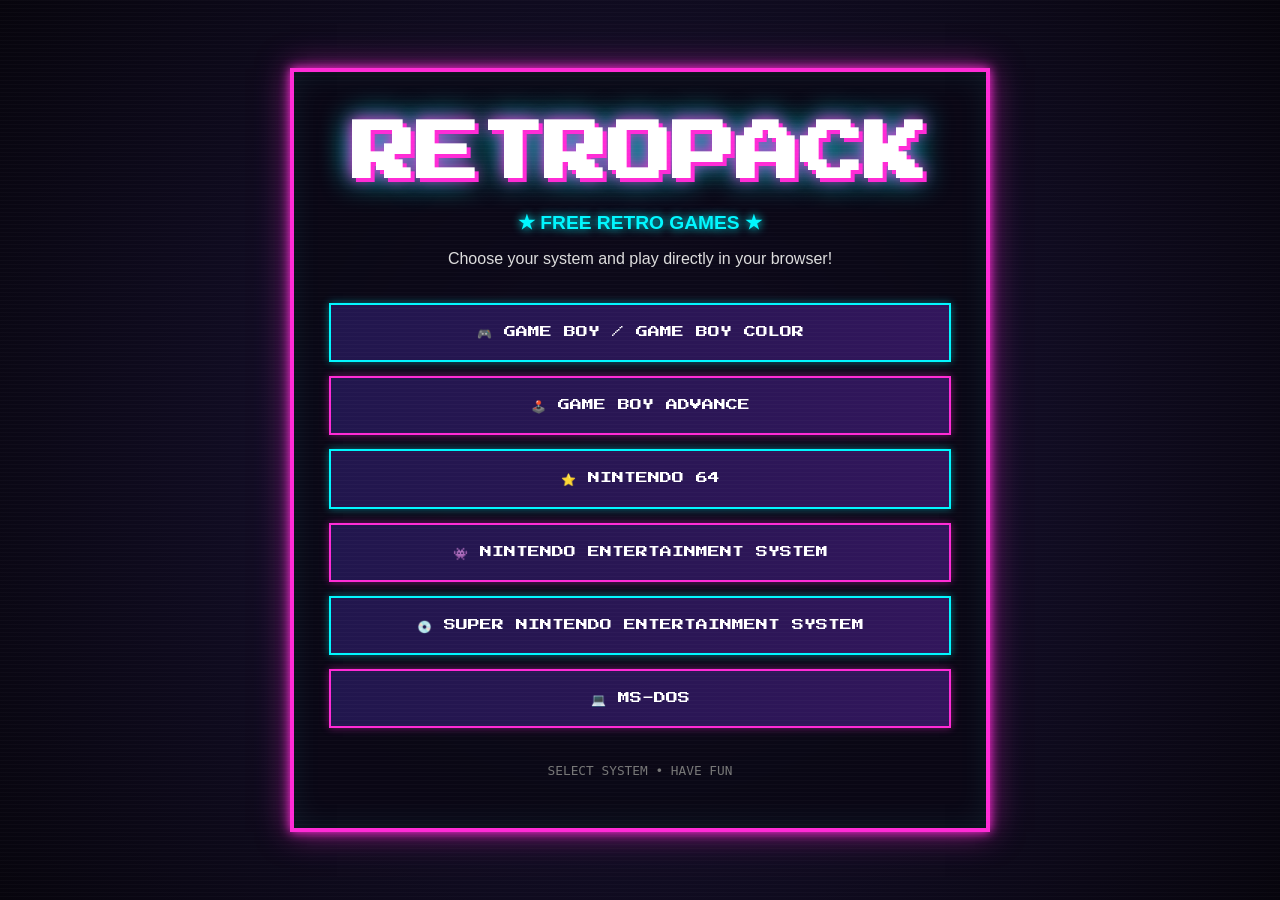
<file: index.html>
<!DOCTYPE html> <html lang="en"> <head> <meta charset="UTF-8"> <meta name="viewport" content="width=device-width, initial-scale=1.0"> <title>RetroPack</title> <style> @import url('https://fonts.googleapis.com/css2?family=Press+Start+2P&display=swap'); * { box-sizing: border-box; } body { margin: 0; min-height: 100vh; display: flex; justify-content: center; align-items: center; font-family: Arial, sans-serif; color: #fff; background: radial-gradient(circle at center, #302060 0%, #120d25 45%, #07050d 100%); overflow-x: hidden; } /* CRT scanlines */ body::before { content: ""; position: fixed; inset: 0; pointer-events: none; background: repeating-linear-gradient( to bottom, rgba(255, 255, 255, 0.025) 0px, rgba(255, 255, 255, 0.025) 1px, transparent 1px, transparent 4px ); z-index: 10; } .container { width: min(700px, 90%); padding: 50px 35px; text-align: center; background: rgba(10, 7, 20, 0.88); border: 4px solid #ff2bd6; box-shadow: 0 0 10px #ff2bd6, 0 0 30px rgba(255, 43, 214, 0.5), inset 0 0 30px rgba(82, 255, 255, 0.08); } h1 { margin: 0; font-family: 'Press Start 2P', monospace; font-size: clamp(2rem, 7vw, 4rem); color: #fff; text-shadow: 4px 4px 0 #ff2bd6, 0 0 15px #ff2bd6, 0 0 30px #00f7ff; animation: glow 2s infinite alternate; } h3 { margin: 25px 0 10px; color: #00f7ff; font-size: 1.2rem; text-shadow: 0 0 10px #00f7ff; } p { margin-bottom: 35px; color: #ddd; font-size: 1rem; } .games { display: grid; gap: 14px; } .games a { display: block; padding: 18px 20px; color: #fff; text-decoration: none; font-family: 'Press Start 2P', monospace; font-size: 0.75rem; line-height: 1.6; background: linear-gradient(90deg, #21164d, #32165c); border: 2px solid #00f7ff; box-shadow: 0 0 8px rgba(0, 247, 255, 0.4); transition: 0.2s ease; } .games a:hover { transform: translateY(-4px) scale(1.02); color: #111; background: #00f7ff; border-color: #fff; box-shadow: 0 0 10px #00f7ff, 0 0 25px #00f7ff; } .games a:nth-child(even) { border-color: #ff2bd6; box-shadow: 0 0 8px rgba(255, 43, 214, 0.4); } .games a:nth-child(even):hover { background: #ff2bd6; box-shadow: 0 0 10px #ff2bd6, 0 0 25px #ff2bd6; } .footer { margin-top: 35px; color: #777; font-family: monospace; font-size: 0.8rem; } @keyframes glow { from { text-shadow: 4px 4px 0 #ff2bd6, 0 0 10px #ff2bd6; } to { text-shadow: 4px 4px 0 #ff2bd6, 0 0 20px #ff2bd6, 0 0 35px #00f7ff; } } @media (max-width: 500px) { .container { padding: 35px 20px; } h3 { font-size: 0.9rem; } .games a { font-size: 0.6rem; } } </style> </head> <body> <main class="container"> <h1>RETROPACK</h1>
<h3>★ FREE RETRO GAMES ★</h3>

<p>Choose your system and play directly in your browser!</p>

<div class="games">
  <a href="GB.html">🎮 GAME BOY / GAME BOY COLOR</a>
  <a href="GBA.html">🕹️ GAME BOY ADVANCE</a>
  <a href="N64.html">⭐ NINTENDO 64</a>
  <a href="NES.html">👾 NINTENDO ENTERTAINMENT SYSTEM</a>
  <a href="SNES.html">💿 SUPER NINTENDO ENTERTAINMENT SYSTEM</a>
  <a href="DOS.html">💻 MS-DOS</a>
</div>

<div class="footer">
  SELECT SYSTEM • HAVE FUN
</div>

</main> </body> </html>
</file>
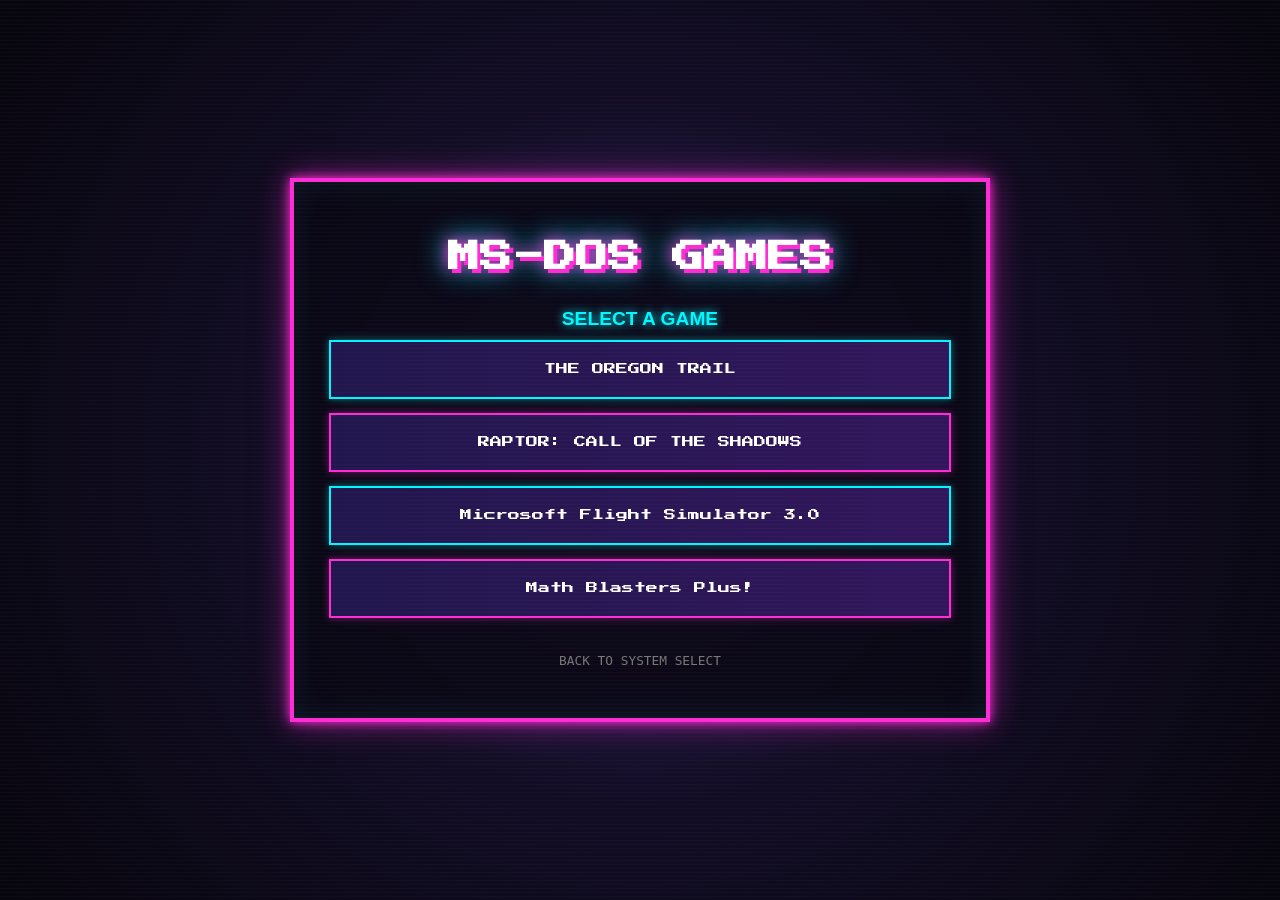
<file: DOS.html>
<!DOCTYPE html>
<html lang="en">
<head>
	<meta charset="UTF-8">
	<meta name="viewport" content="width=device-width, initial-scale=1.0">
	<title>MS-DOS Games | RetroPack</title>
	<link rel="stylesheet" href="retro.css">
</head>
<body>
	<main class="container">
		<h1 class="page-title">MS-DOS GAMES</h1>
		<h3>SELECT A GAME</h3>
		<div class="games">
			<a href="assets/Oregon.html">THE OREGON TRAIL</a>
			<a href="assets/raptor.html">RAPTOR: CALL OF THE SHADOWS</a>
			<a href="assets/MSFS.html">Microsoft Flight Simulator 3.0</a>
			<a href="assets/mathb.html">Math Blasters Plus!</a>
		</div>
		<div class="footer"><a href="index.html">BACK TO SYSTEM SELECT</a></div>
	</main>
</body>
</html>
</file>
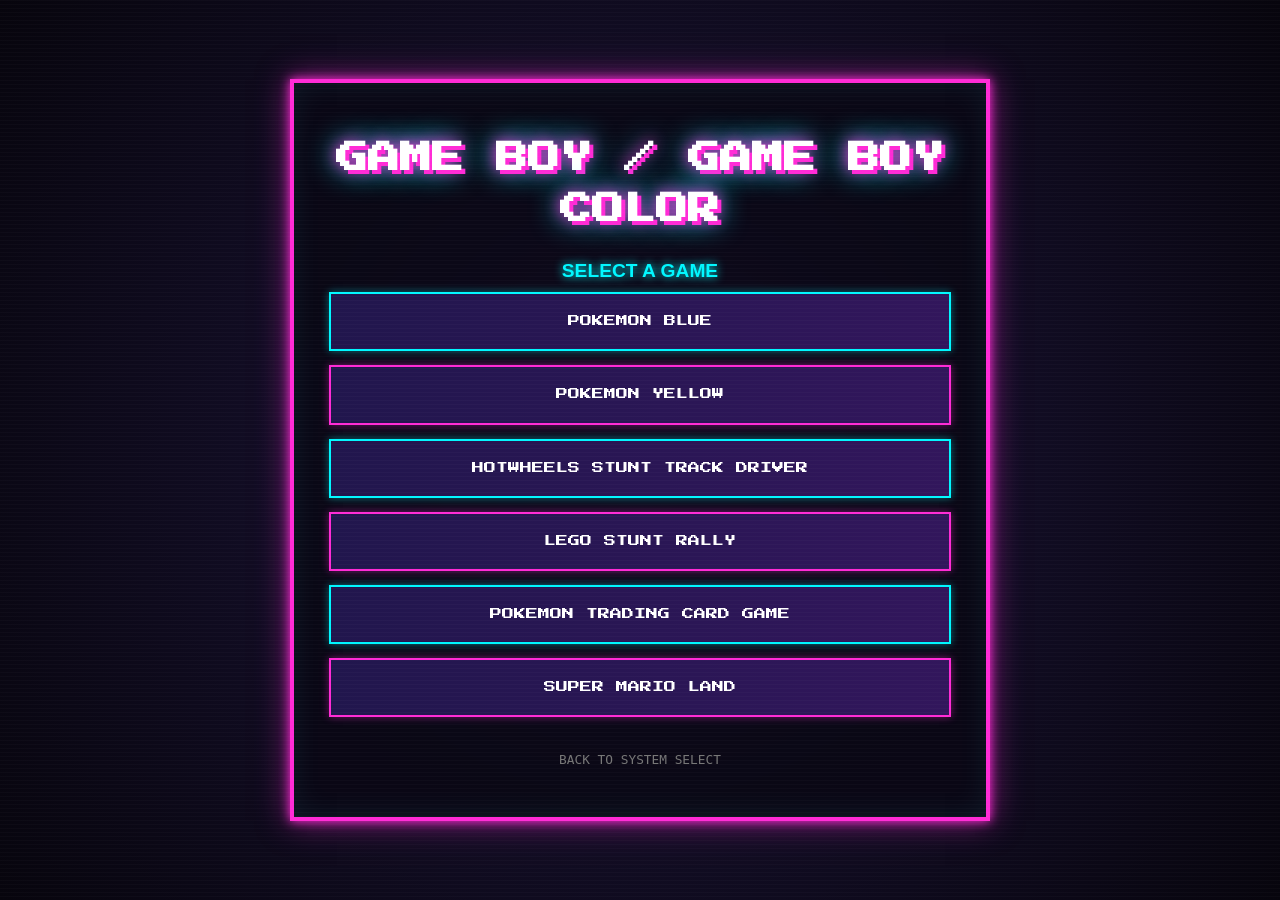
<file: GB.html>
<!DOCTYPE html>
<html lang="en">
<head>
	<meta charset="UTF-8">
	<meta name="viewport" content="width=device-width, initial-scale=1.0">
	<title>Game Boy Games | RetroPack</title>
	<link rel="stylesheet" href="retro.css">
</head>
<body>
	<main class="container">
		<h1 class="page-title">GAME BOY / GAME BOY COLOR</h1>
		<h3>SELECT A GAME</h3>
		<div class="games">
			<a href="assets/PokemonB.html">POKEMON BLUE</a>
			<a href="assets/PokemonY.html">POKEMON YELLOW</a>
			<a href="assets/Hotwheels.html">HOTWHEELS STUNT TRACK DRIVER</a>
			<a href="assets/LegoStuntRally.html">LEGO STUNT RALLY</a>
			<a href="assets/TCG.html">POKEMON TRADING CARD GAME</a>
			<a href="assets/SML.html">SUPER MARIO LAND</a>
		</div>
		<div class="footer"><a href="index.html">BACK TO SYSTEM SELECT</a></div>
	</main>
</body>
</html>
</file>
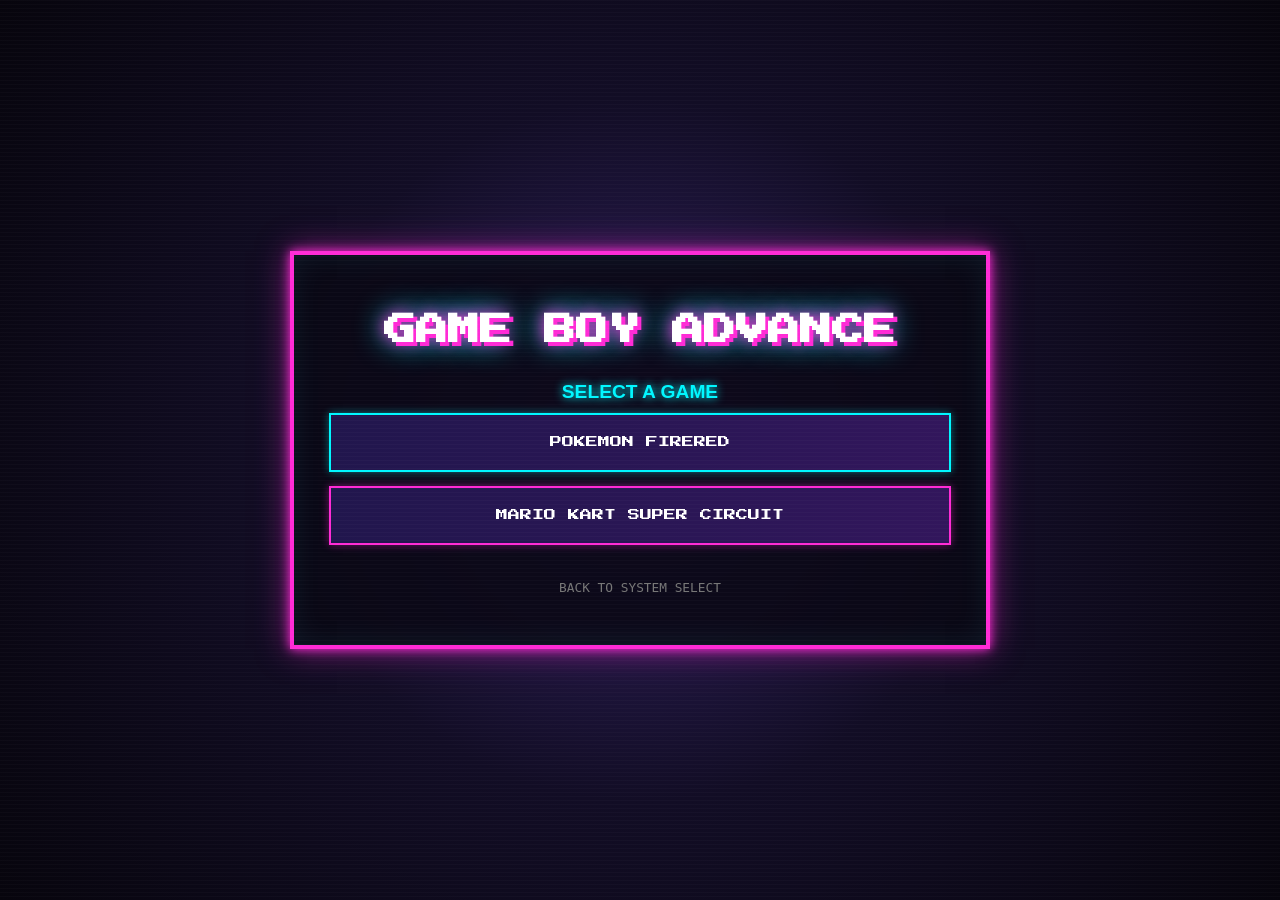
<file: GBA.html>
<!DOCTYPE html>
<html lang="en">
<head>
	<meta charset="UTF-8">
	<meta name="viewport" content="width=device-width, initial-scale=1.0">
	<title>Game Boy Advance Games | RetroPack</title>
	<link rel="stylesheet" href="retro.css">
</head>
<body>
	<main class="container">
		<h1 class="page-title">GAME BOY ADVANCE</h1>
		<h3>SELECT A GAME</h3>
		<div class="games">
			<a href="assets/FireRed.html">POKEMON FIRERED</a>
			<a href="assets/Kart.html">MARIO KART SUPER CIRCUIT</a>
		</div>
		<div class="footer"><a href="index.html">BACK TO SYSTEM SELECT</a></div>
	</main>
</body>
</html>
</file>
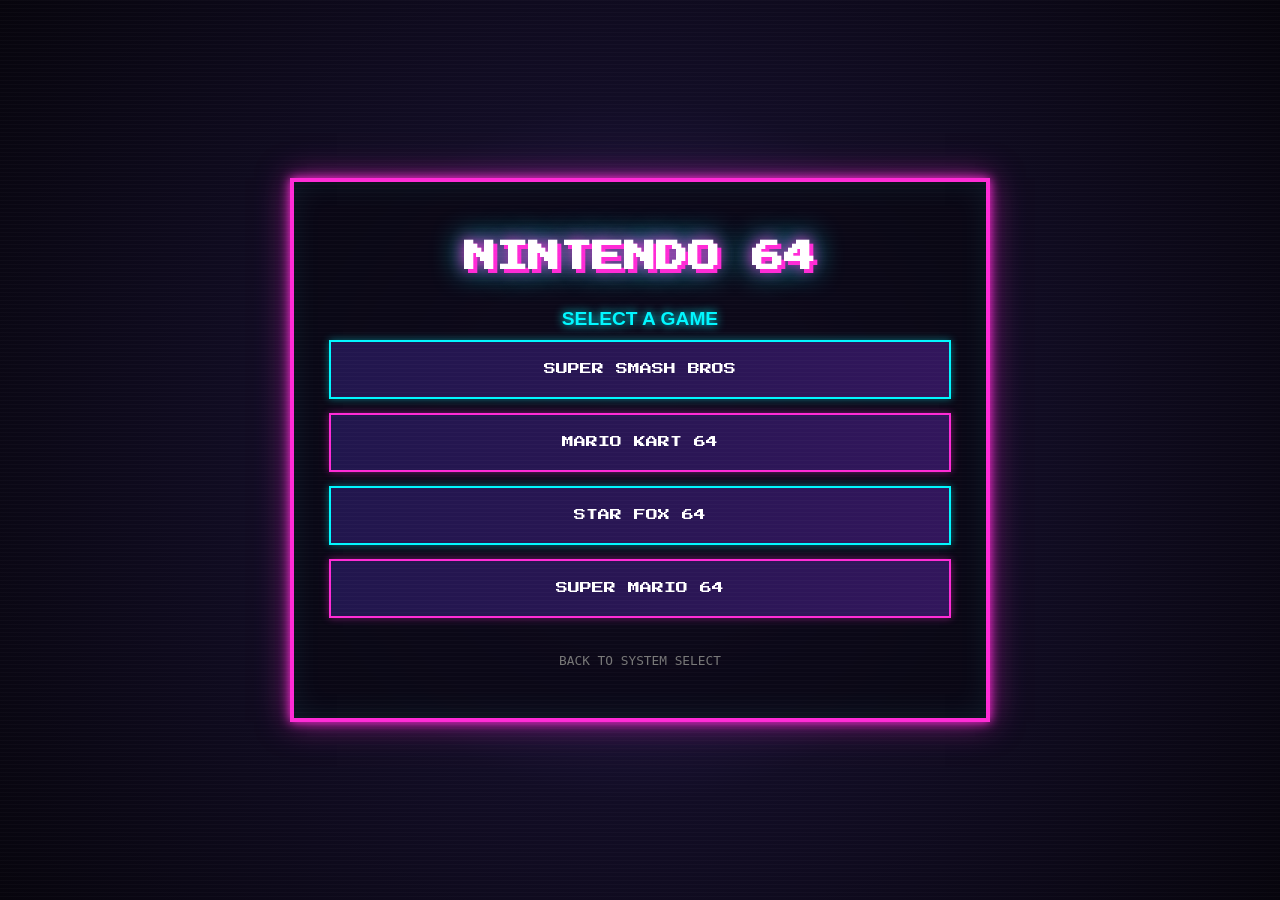
<file: N64.html>
<!DOCTYPE html>
<html lang="en">
<head>
	<meta charset="UTF-8">
	<meta name="viewport" content="width=device-width, initial-scale=1.0">
	<title>Nintendo 64 Games | RetroPack</title>
	<link rel="stylesheet" href="retro.css">
</head>
<body>
	<main class="container">
		<h1 class="page-title">NINTENDO 64</h1>
		<h3>SELECT A GAME</h3>
		<div class="games">
			<a href="assets/SSB.html">SUPER SMASH BROS</a>
			<a href="assets/Kart64.html">MARIO KART 64</a>
			<a href="assets/StarFox.html">STAR FOX 64</a>
			<a href="assets/Mario64.html">SUPER MARIO 64</a>
		</div>
		<div class="footer"><a href="index.html">BACK TO SYSTEM SELECT</a></div>
	</main>
</body>
</html>
</file>
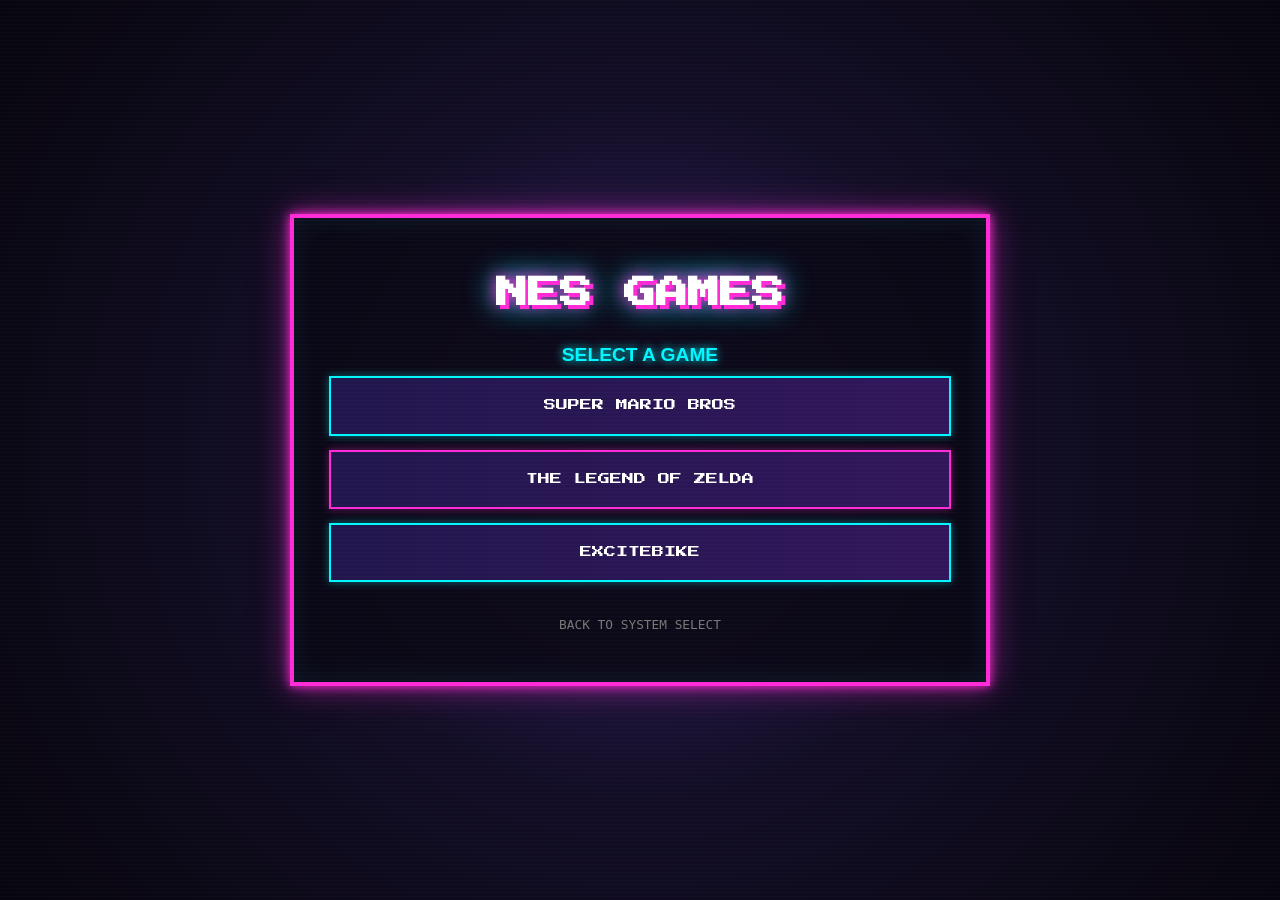
<file: NES.html>
<!DOCTYPE html>
<html lang="en">
<head>
	<meta charset="UTF-8">
	<meta name="viewport" content="width=device-width, initial-scale=1.0">
	<title>NES Games | RetroPack</title>
	<link rel="stylesheet" href="retro.css">
</head>
<body>
	<main class="container">
		<h1 class="page-title">NES GAMES</h1>
		<h3>SELECT A GAME</h3>
		<div class="games">
			<a href="assets/SMB.html">SUPER MARIO BROS</a>
			<a href="assets/Zelda.html">THE LEGEND OF ZELDA</a>
			<a href="assets/Bike.html">EXCITEBIKE</a>
		</div>
		<div class="footer"><a href="index.html">BACK TO SYSTEM SELECT</a></div>
	</main>
</body>
</html>
</file>
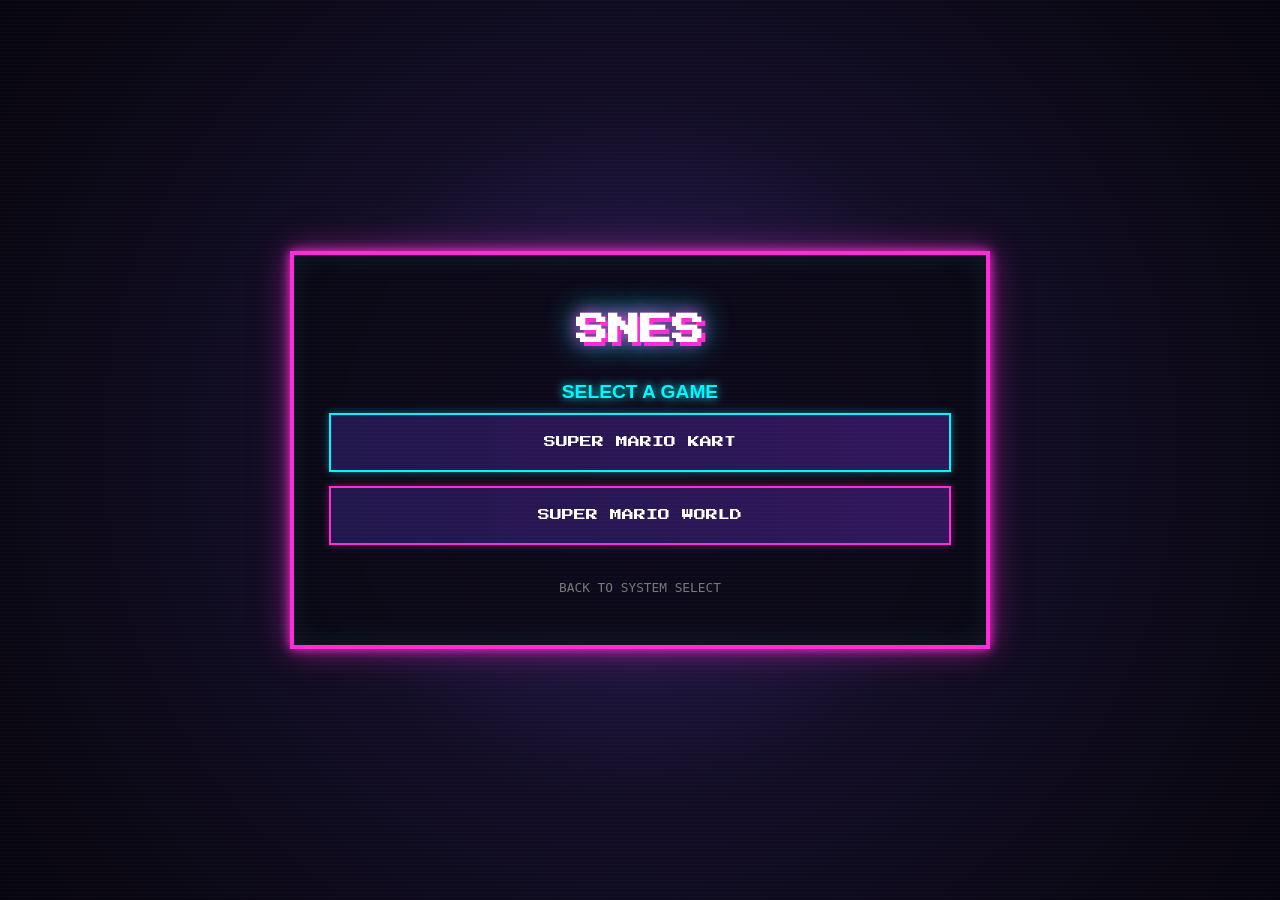
<file: SNES.html>
<!DOCTYPE html>
<html lang="en">
<head>
	<meta charset="UTF-8">
	<meta name="viewport" content="width=device-width, initial-scale=1.0">
	<title>SNES Games | RetroPack</title>
	<link rel="stylesheet" href="retro.css">
</head>
<body>
	<main class="container">
		<h1 class="page-title">SNES</h1>
		<h3>SELECT A GAME</h3>
		<div class="games">
			<a href="assets/SMK.html">SUPER MARIO KART</a>
			<a href="assets/SMW.html">SUPER MARIO WORLD</a>
		</div>
		<div class="footer"><a href="index.html">BACK TO SYSTEM SELECT</a></div>
	</main>
</body>
</html>
</file>
<file: retro.css>
@import url('https://fonts.googleapis.com/css2?family=Press+Start+2P&display=swap');

* {
  box-sizing: border-box;
}

body {
  margin: 0;
  min-height: 100vh;
  display: flex;
  justify-content: center;
  align-items: center;
  font-family: Arial, sans-serif;
  color: #fff;
  background: radial-gradient(circle at center, #302060 0%, #120d25 45%, #07050d 100%);
  overflow-x: hidden;
}

body::before {
  content: "";
  position: fixed;
  inset: 0;
  pointer-events: none;
  background: repeating-linear-gradient(
    to bottom,
    rgba(255, 255, 255, 0.025) 0px,
    rgba(255, 255, 255, 0.025) 1px,
    transparent 1px,
    transparent 4px
  );
  z-index: 10;
}

.container {
  width: min(700px, 90%);
  padding: 50px 35px;
  text-align: center;
  background: rgba(10, 7, 20, 0.88);
  border: 4px solid #ff2bd6;
  box-shadow: 0 0 10px #ff2bd6, 0 0 30px rgba(255, 43, 214, 0.5), inset 0 0 30px rgba(82, 255, 255, 0.08);
}

h1 {
  margin: 0;
  font-family: 'Press Start 2P', monospace;
  font-size: clamp(2rem, 7vw, 4rem);
  color: #fff;
  text-shadow: 4px 4px 0 #ff2bd6, 0 0 15px #ff2bd6, 0 0 30px #00f7ff;
  animation: glow 2s infinite alternate;
}

.page-title {
  font-size: clamp(1rem, 4vw, 2rem);
  line-height: 1.6;
}

h3 {
  margin: 25px 0 10px;
  color: #00f7ff;
  font-size: 1.2rem;
  text-shadow: 0 0 10px #00f7ff;
}

.games {
  display: grid;
  gap: 14px;
}

.games a {
  display: block;
  padding: 18px 20px;
  color: #fff;
  text-decoration: none;
  font-family: 'Press Start 2P', monospace;
  font-size: 0.75rem;
  line-height: 1.6;
  background: linear-gradient(90deg, #21164d, #32165c);
  border: 2px solid #00f7ff;
  box-shadow: 0 0 8px rgba(0, 247, 255, 0.4);
  transition: 0.2s ease;
}

.games a:hover {
  transform: translateY(-4px) scale(1.02);
  color: #111;
  background: #00f7ff;
  border-color: #fff;
  box-shadow: 0 0 10px #00f7ff, 0 0 25px #00f7ff;
}

.games a:nth-child(even) {
  border-color: #ff2bd6;
  box-shadow: 0 0 8px rgba(255, 43, 214, 0.4);
}

.games a:nth-child(even):hover {
  background: #ff2bd6;
  box-shadow: 0 0 10px #ff2bd6, 0 0 25px #ff2bd6;
}

.footer {
  margin-top: 35px;
  color: #777;
  font-family: monospace;
  font-size: 0.8rem;
}

.footer a {
  color: inherit;
  text-decoration: none;
}

.footer a:hover {
  color: #00f7ff;
}

@keyframes glow {
  from {
    text-shadow: 4px 4px 0 #ff2bd6, 0 0 10px #ff2bd6;
  }

  to {
    text-shadow: 4px 4px 0 #ff2bd6, 0 0 20px #ff2bd6, 0 0 35px #00f7ff;
  }
}

@media (max-width: 500px) {
  .container {
    padding: 35px 20px;
  }

  h3 {
    font-size: 0.9rem;
  }

  .games a {
    font-size: 0.6rem;
  }
}
</file>
